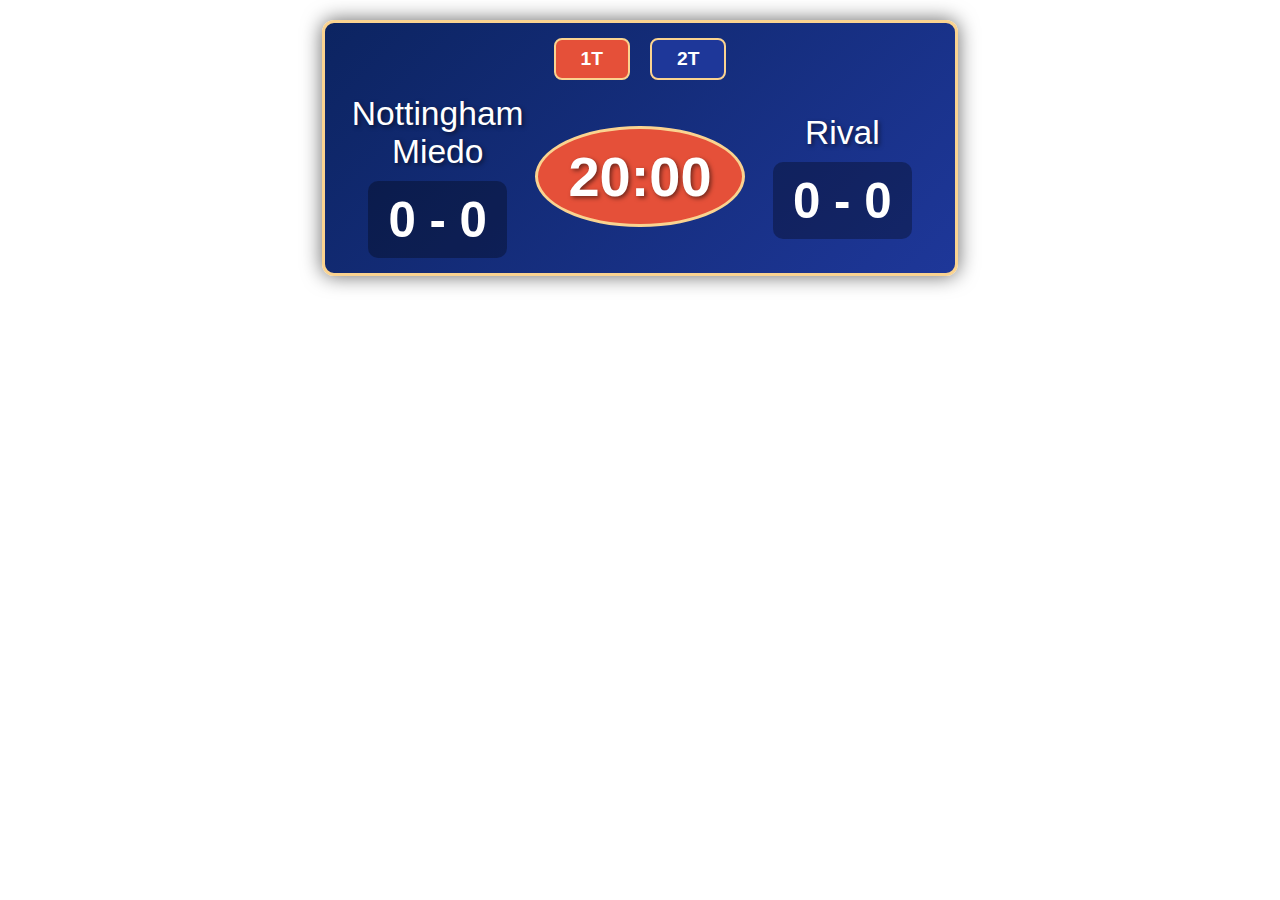
<file: index.html>
<!DOCTYPE html>
<html lang="es">
<head>
    <meta charset="UTF-8">
    <title>Marcador Fútbol Sala - Nottingham Miedo</title>
    <link rel="stylesheet" href="style.css">
</head>
<body>
    <div class="scoreboard fifa-style">
        <div class="halves">
            <div class="half active" id="first-half">1T</div>
            <div class="half" id="second-half">2T</div>
        </div>
        <div class="teams">
            <div class="team">
                <div class="team-name" id="team1-name">Nottingham Miedo</div>
                <div class="goals">
                    <span id="team1-goals1">0</span> - 
                    <span id="team1-goals2">0</span>
                </div>
            </div>
            <div class="timer" id="timer">20:00</div>
            <div class="team">
                <div class="team-name" id="team2-name">Rival</div>
                <div class="goals">
                    <span id="team2-goals1">0</span> - 
                    <span id="team2-goals2">0</span>
                </div>
            </div>
        </div>
    </div>
    <script src="app.js"></script>
</body>
</html>
</file>
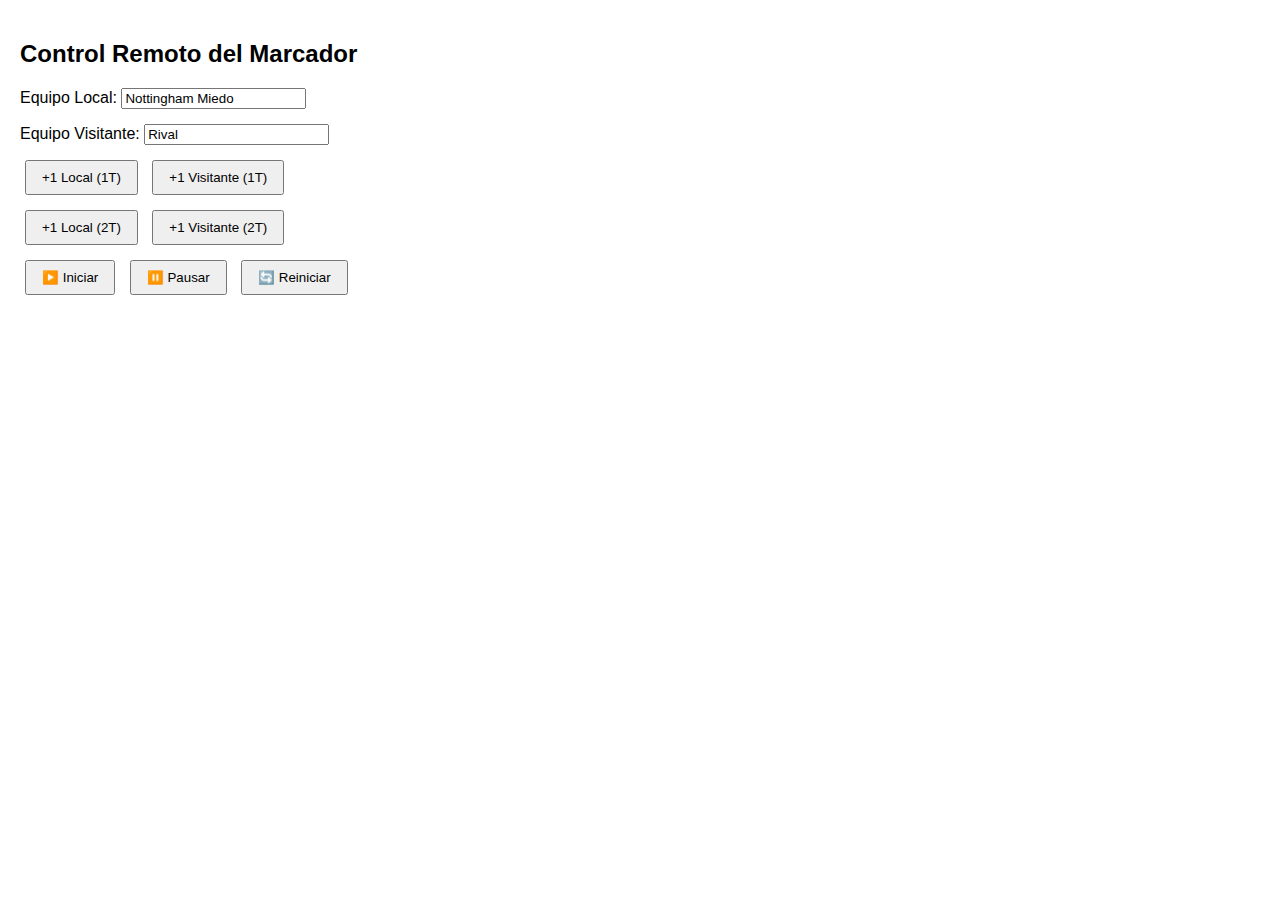
<file: control-panel.html>
<!DOCTYPE html>
<html lang="es">
<head>
    <meta charset="UTF-8">
    <title>Control Remoto</title>
    <link rel="stylesheet" href="style.css">
    <style>
        body { font-family: Arial, sans-serif; padding: 20px; }
        .control-group { margin-bottom: 15px; }
        button { padding: 8px 15px; margin: 0 5px; cursor: pointer; }
    </style>
</head>
<body>
    <h2>Control Remoto del Marcador</h2>
    <div class="control-group">
        <label>Equipo Local: <input type="text" id="control-team1" value="Nottingham Miedo"></label>
    </div>
    <div class="control-group">
        <label>Equipo Visitante: <input type="text" id="control-team2" value="Rival"></label>
    </div>
    <div class="control-group">
        <button onclick="updateGoal('team1', '1T')">+1 Local (1T)</button>
        <button onclick="updateGoal('team2', '1T')">+1 Visitante (1T)</button>
    </div>
    <div class="control-group">
        <button onclick="updateGoal('team1', '2T')">+1 Local (2T)</button>
        <button onclick="updateGoal('team2', '2T')">+1 Visitante (2T)</button>
    </div>
    <div class="control-group">
        <button onclick="controlTimer('start')">▶️ Iniciar</button>
        <button onclick="controlTimer('pause')">⏸️ Pausar</button>
        <button onclick="controlTimer('reset')">🔄 Reiniciar</button>
    </div>
    <script src="app.js"></script>
</body>
</html>
</file>
<file: style.css>
body {
    background: transparent !important;
    margin: 0;
    padding: 0;
    font-family: 'Arial Black', sans-serif;
}
.scoreboard.fifa-style {
    background: linear-gradient(135deg, #0c2461, #1e3799);
    color: white;
    padding: 15px;
    border-radius: 12px;
    border: 3px solid #fad390;
    box-shadow: 0 0 20px rgba(0, 0, 0, 0.6);
    width: 600px;
    margin: 20px auto;
}
.halves {
    display: flex;
    justify-content: center;
    margin-bottom: 15px;
}
.half {
    padding: 8px 25px;
    margin: 0 10px;
    background: #1e3799;
    border-radius: 8px;
    font-weight: bold;
    font-size: 1.2em;
    border: 2px solid #fad390;
}
.half.active {
    background: #e55039;
}
.teams {
    display: flex;
    justify-content: space-between;
    align-items: center;
    font-size: 1.4em;
}
.team {
    text-align: center;
    flex: 1;
}
.team-name {
    font-size: 1.5em;
    margin-bottom: 10px;
    text-shadow: 2px 2px 4px rgba(0, 0, 0, 0.5);
}
.goals {
    font-size: 2.2em;
    font-weight: bold;
    background: rgba(0, 0, 0, 0.3);
    padding: 10px 20px;
    border-radius: 10px;
    display: inline-block;
}
.timer {
    font-size: 2.5em;
    font-weight: bold;
    background: #e55039;
    padding: 15px 30px;
    border-radius: 50%;
    border: 3px solid #fad390;
    min-width: 120px;
    text-align: center;
    text-shadow: 2px 2px 4px rgba(0, 0, 0, 0.5);
}
</file>
